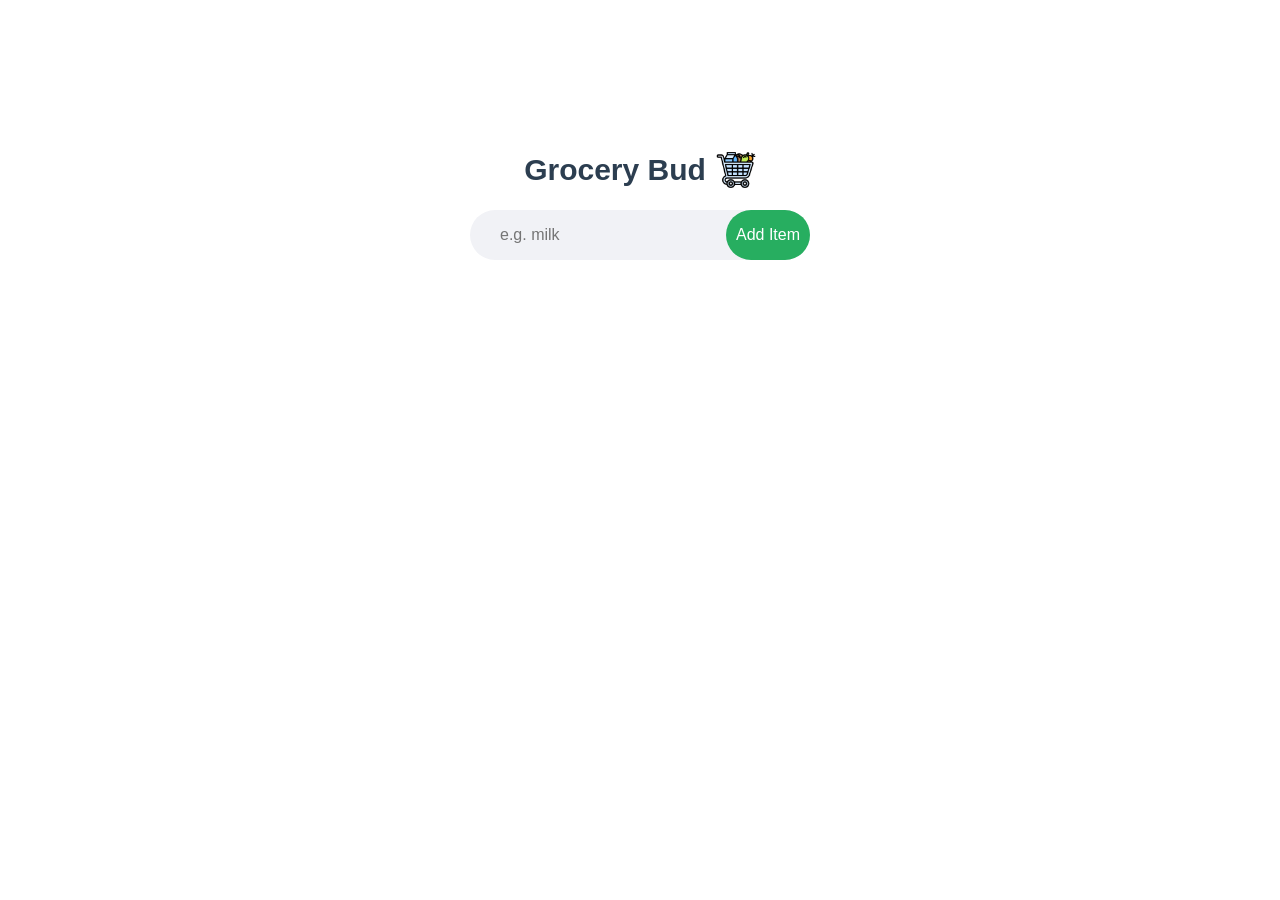
<file: index.html>
<!DOCTYPE html>
<html lang="en">
<head>
    <meta charset="UTF-8">
    <meta name="viewport" content="width=device-width, initial-scale=1.0">
    <title>Grocery Bud</title>
    <link rel="stylesheet" href="css/global.css">
    <!-- jQuery CDN -->
    <script src="https://code.jquery.com/jquery-3.7.1.min.js" integrity="sha256-/JqT3SQfawRcv/BIHPThkBvs0OEvtFFmqPF/lYI/Cxo=" crossorigin="anonymous"></script>
</head>
<body>
    <div class="container">
        <div class="grocery-bud">
            <h2>Grocery Bud <img src="images/icon.png" alt=""></h2>
            <div class="row">
                <input type="text" id="grocery-input" placeholder="e.g. milk">
                <button id="add-btn">Add Item</button>
            </div>
            <ul id="list-container">
            </ul>
        </div>
    </div>
    <script type="module" src="js/app.js"></script>
</body>
</html>
</file>
<file: css/global.css>
* {
  margin: 0;
  padding: 0;
  box-sizing: border-box;
  font-family: "Arial", sans-serif;
}

.container {
  width: 100%;
  min-height: 100vh;
  background-image: url(https://media.istockphoto.com/id/1173579665/vector/seamless-pattern-supermarket-grocery-store-food-drinks-vegetables-fruits-fish-meat-dairy.jpg?s=612x612&w=0&k=20&c=XQQ9oPb6lx4m32iPIrmb1fzugwqr-WRUJo8nTod1D2Q=);
  padding: 10px;
}

.grocery-bud {
  width: 100%;
  max-width: 400px;
  background: #fff;
  margin: 100px auto 20px;
  padding: 40px 30px 70px;
  border-radius: 5px;
}

.grocery-bud h2 {
  text-align: center;
  color: #2c3e50;
  font-size: 30px;
  font-weight: 700;
  display: flex;
  align-items: center;
  justify-content: center;
}

.grocery-bud img {
  width: 40px;
  height: 40px;
  margin-left: 10px;
}

.row {
  display: flex;
  margin-top: 20px;
  align-items: center;
  justify-content: space-between;
  background: #f1f2f6;
  border-radius: 30px;
  padding-left: 20px;
  margin-bottom: 20px;
}
input {
  flex: 1;
  border: none;
  outline: none;
  background: transparent;
  padding: 10px;
  font-size: 16px;
}
button {
  background: #27ae60;
  color: #fff;
  border: none;
  outline: none;
  padding: 16px 10px;
  border-radius: 30px;
  cursor: pointer;
  font-size: 16px;
  transition: background 0.3s ease;
}

ul li {
  list-style: none;
  font-size: 18px;
  padding: 12px 8px 12px 20px;
  user-select: none;
  cursor: pointer;
  position: relative;
  display: flex;
  justify-content: space-between;
  align-items: center;
}

ul li::before {
  content: "◯";
  position: absolute;
  height: 20px;
  width: 20px;
  top: 12px;
  left: -12px;
  font-size: 18px;
  line-height: 20px;
}

ul li.checked {
  color: #95a5a6;
  text-decoration: line-through;
}

ul li.checked::before {
  content: "✓";
  color: #27ae60;
}

.item-buttons {
  display: flex;
  gap: 10px;
}

.edit-btn, .delete-btn {
  cursor: pointer;
  font-size: 18px;
  width: 24px;
  height: 24px;
  display: flex;
  align-items: center;
  justify-content: center;
  border-radius: 50%;
  transition: all 0.3s ease;
}

.edit-btn {
  color: #3498db;
}

.edit-btn:hover {
  background-color: #ebf5fb;
  color: #2980b9;
}

.delete-btn {
  color: #e74c3c;
}

.delete-btn:hover {
  background-color: #fdedec;
  color: #c0392b;
}

ul li span:hover {
  cursor: pointer;
  border-radius: 40%;
}
</file>
